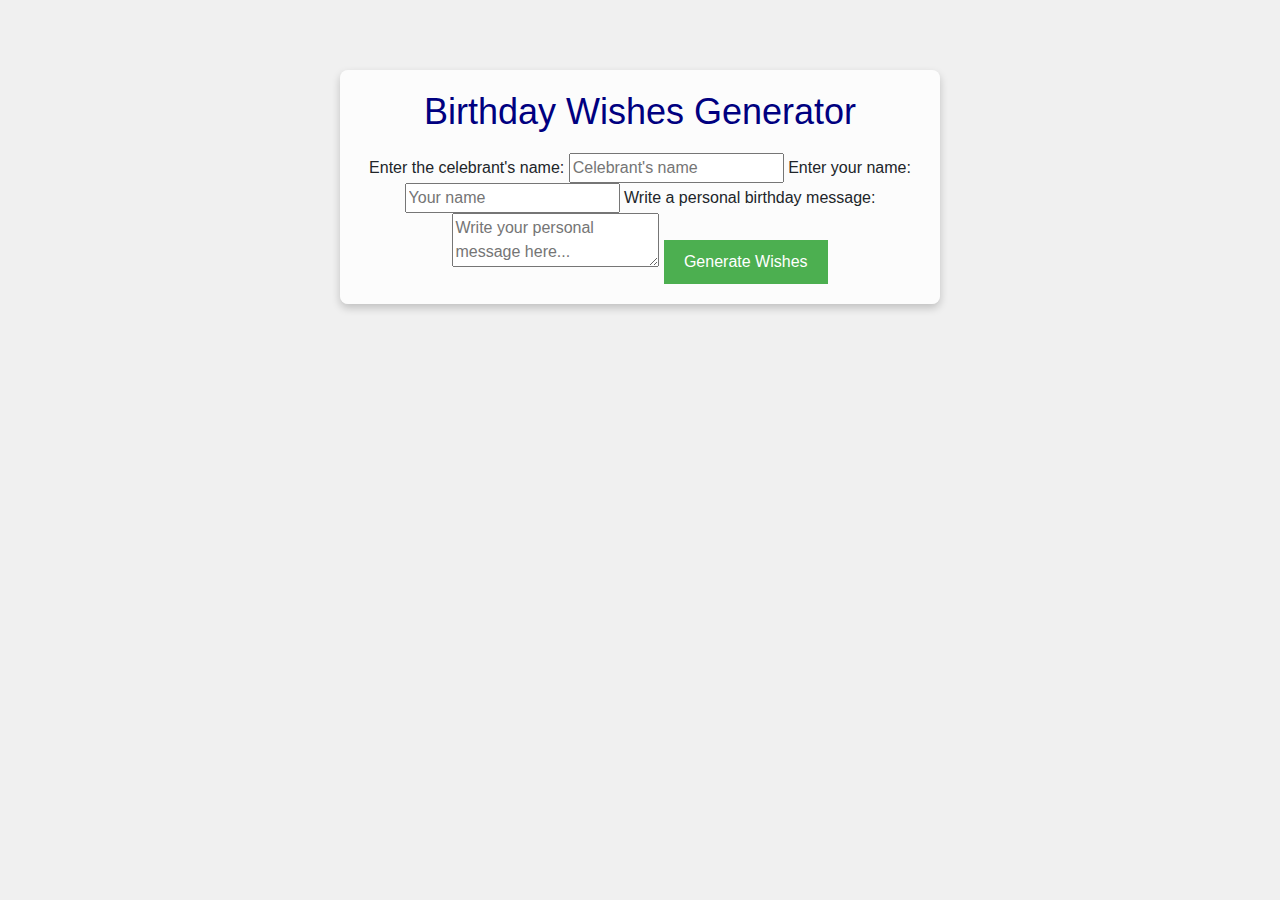
<file: index.html>
<!DOCTYPE html>
<html lang="en">
<head>
    <meta charset="UTF-8">
    <meta name="viewport" content="width=device-width, initial-scale=1.0">
    <title>Birthday Wishes Generator</title>
    <!-- refer to the favicon -->
    <link rel="icon" href="assets/favicon/favicon.ico" type="image/x-icon">
    <!-- refer to the bootstrap css file -->
    <link rel="stylesheet" href="assets/css/bootstrap-5.3.3-dist/css/bootstrap.min.css">
    <!-- refer to the css file -->
    <link rel="stylesheet" href="assets/css/style.css">
    <!-- refer to the bootstrap js file -->
    <script src="assets/js/bootstrap-5.3.3-dist/js/bootstrap.bundle.js"></script>
</head>
<body>
    <div class="container">
        <h1>Birthday Wishes Generator</h1>
        <label for="celebrant">Enter the celebrant's name:</label>
        <input type="text" id="celebrant" placeholder="Celebrant's name">

        <label for="wisher">Enter your name:</label>
        <input type="text" id="wisher" placeholder="Your name">

        <label for="personalWish">Write a personal birthday message:</label>
        <textarea id="personalWish" placeholder="Write your personal message here..."></textarea>

        <button id="generate">Generate Wishes</button>
    </div>

    <script src="assets/js/script.js"></script>
</body>
</html>
</file>
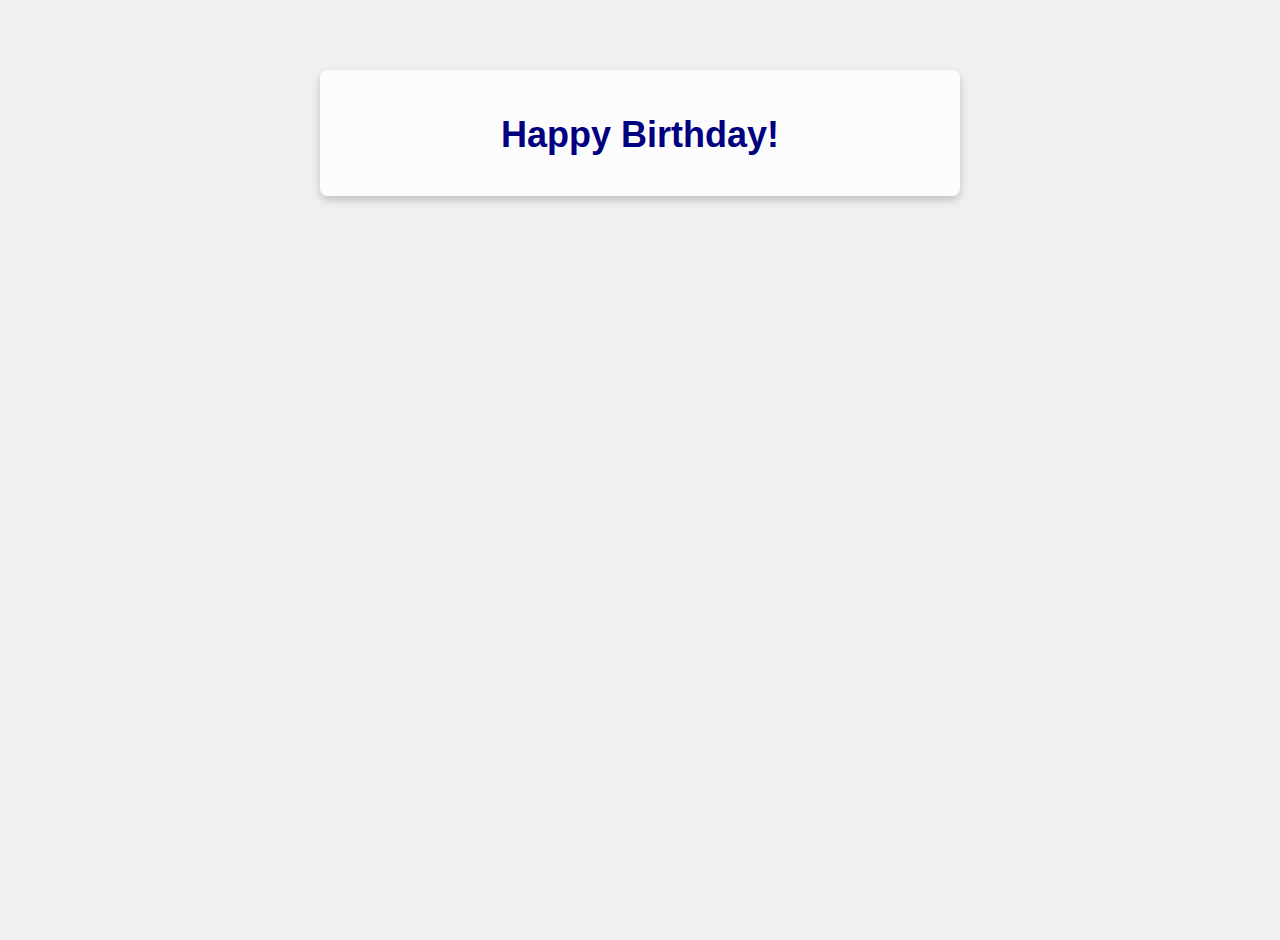
<file: birthday.html>
<!DOCTYPE html>
<html lang="en">
<head>
    <meta charset="UTF-8">
    <meta name="viewport" content="width=device-width, initial-scale=1.0">
    <title>Birthday Wishes</title>
    <link rel="stylesheet" href="assets/css/style.css">
    <link rel="stylesheet" href="assets/css/confetti.css"> <!-- Import confetti.css -->
</head>
<body>
    <!-- Confetti container -->
    <div class="confetti-container"></div> <!-- No need for wishMessage in the confetti container -->
    <div class="container">
        <h1>Happy Birthday!</h1>
        <div id="wishMessage"></div>
    </div>

    <script>
        // Get URL parameters
        const params = new URLSearchParams(window.location.search);
        const celebrant = params.get('celebrant');
        const wisher = params.get('wisher');
        const personalWish = params.get('personalWish');

        // Display the birthday wish
        const wishMessageDiv = document.getElementById('wishMessage');

        if (celebrant && wisher) {
            const wishMessage = document.createElement('div');
            wishMessage.classList.add('wishMessage');

            // Generate the message
            const message = `${wisher} wishes you a wonderful birthday, ${celebrant}! 🎉🎂`;
            wishMessage.innerHTML = `<h2>${message}</h2>`;

            // Add the personal message if it exists
            if (personalWish) {
                const personalMessage = document.createElement('p');
                personalMessage.classList.add('personalMessage');
                personalMessage.innerText = `"${decodeURIComponent(personalWish)}"`;
                wishMessage.appendChild(personalMessage);
            }

            // Append to the container
            wishMessageDiv.appendChild(wishMessage);

            // Set a celebratory background based on the celebrant's name
            const backgroundImage = getBackgroundImage(celebrant);
            document.body.style.backgroundImage = `url('${backgroundImage}')`;
            document.body.style.backgroundSize = 'cover';
        } else {
            alert('Missing celebrant or wisher name!');
        }

        // Function to return a background based on the celebrant's name
        function getBackgroundImage(celebrant) {
            if (celebrant.toLowerCase() === 'john') {
                return 'assets/images/john.jpg';  // Add this image in the "images" folder
            } else if (celebrant.toLowerCase() === 'sarah') {
                return 'assets/images/sarah.jpg';  // Add this image in the "images" folder
            } else if (celebrant.toLowerCase() === 'sylvia') {
                return 'assets/images/sylvia.jpg';  // Add this image in the "images" folder
            } else {
                return 'assets/images/default.jpg'; // Default image
            }
        }

        // Function to generate confetti particles
        function generateConfetti() {
            const container = document.querySelector('.confetti-container');
            const numConfetti = 100; // Adjust number of confetti particles

            for (let i = 0; i < numConfetti; i++) {
                const confetti = document.createElement('div');
                confetti.classList.add('confetti');
                confetti.style.left = `${Math.random() * 100}%`; // Positioning confetti randomly across the width
                confetti.style.animationDuration = `${Math.random() * 2 + 2}s`; // Random speed for each confetti
                container.appendChild(confetti);
            }
            console.log("Confetti generating...");
        }

        // Trigger confetti effect on page load
        window.onload = generateConfetti;
    </script>
</body>
</html>
</file>
<file: assets/css/style.css>
body {
    font-family: Arial, sans-serif;
    text-align: center;
    padding: 20px;
    margin: 0;
}

.container {
    width: 100%;
    max-width: 600px;
    margin: 50px auto;
    padding: 20px;
    background-color: rgba(255, 255, 255, 0.8); /* Light background overlay */
    box-shadow: 0 4px 8px rgba(0, 0, 0, 0.2);
    border-radius: 8px;
}

h1 {
    font-size: 36px;
    color: #ff5722;
}

.wishMessage h2 {
    font-size: 28px;
    color: #ff5722;
}

.personalMessage {
    font-size: 20px;
    font-style: italic;
    margin-top: 10px;
    color: #555;
}

button {
    padding: 10px 20px;
    background-color: #4CAF50;
    color: white;
    border: none;
    cursor: pointer;
}

button:hover {
    background-color: #45a049;
}

/* Style for the page container to fit background properly */
body {
    background-color: #f0f0f0;
    background-size: cover;
    background-position: center;
    background-attachment: fixed;    /* Keeps the background fixed while scrolling */
    height: 100vh;                   /* Makes the body take the full height of the viewport */
    margin: 0;                       /* Removes default margin */
    z-index: 1; /* Make sure the background has a lower z-index */
}

h1 {
    font-size: 36px;
    color: #000080;
    margin-bottom: 20px;
}
</file>
<file: assets/css/confetti.css>
@keyframes confetti-fall {
    0% {
        transform: translateY(-100%);
        opacity: 1;
    }
    100% {
        transform: translateY(200%);
        opacity: 0;
    }
}

.confetti {
    /* position: absolute; */
    position: relative;
    top: 0;
    left: 50%;
    width: 10px;
    height: 10px;
    background-color: #FF69B4; /* Random color for confetti */
    animation: confetti-fall 2s infinite linear;
    opacity: 0;
    transform-origin: center center;
}

.confetti:nth-child(odd) {
    background-color: #32CD32; /* Green confetti */
}

.confetti:nth-child(even) {
    background-color: #FFD700; /* Yellow confetti */
}

.confetti-container {
    position: fixed;
    top: 0;
    left: 0;
    right: 0;
    bottom: 0;
    pointer-events: none;
    z-index: 1000;
    overflow: hidden;
    height: 100%;
}
</file>
